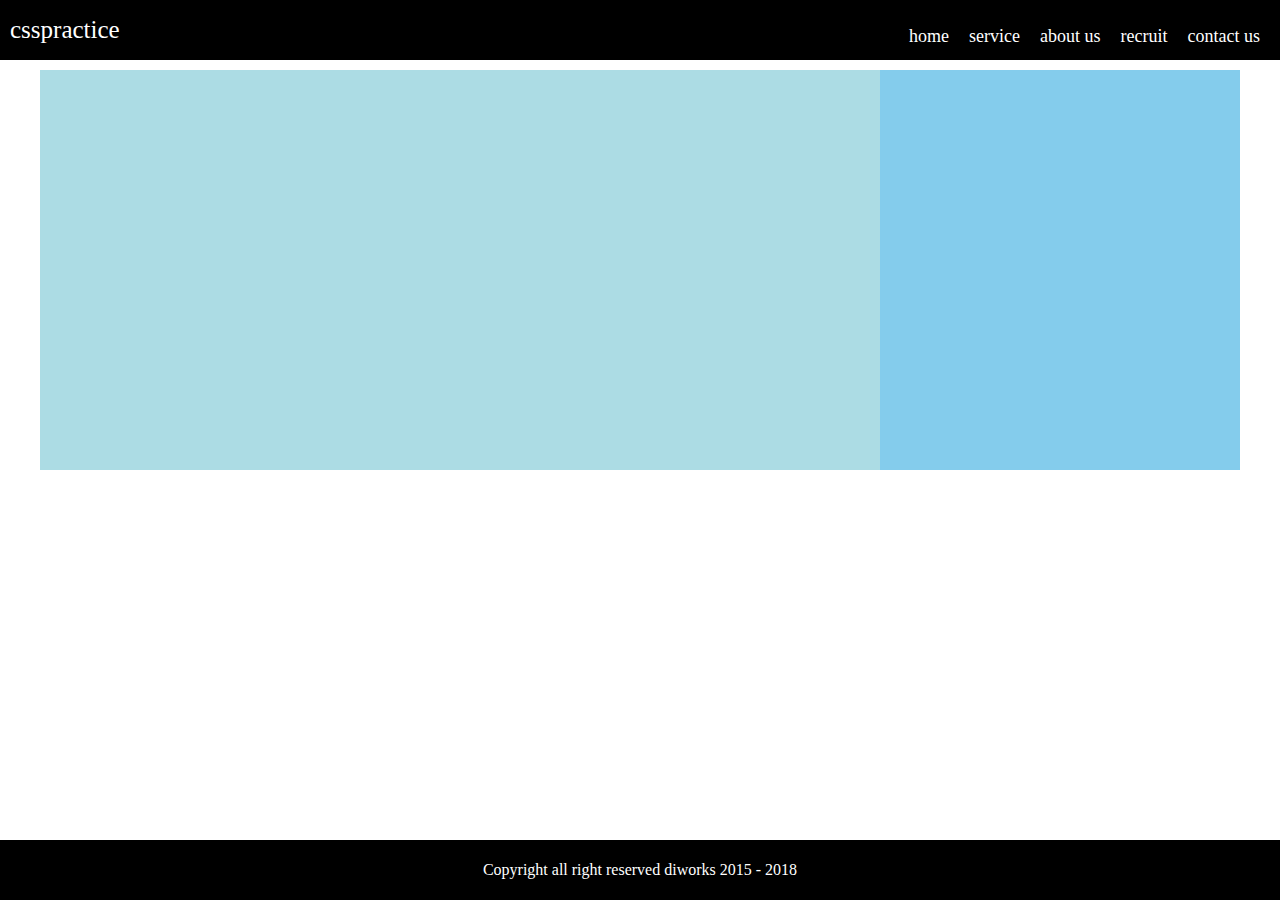
<file: index.html>
<!DOCTYPE html>
<html lang="ja">
    <head>
        <meta charset="UTF-8">
        <title>01_【演習①】2カラムレイアウト</title>
        <link rel="stylesheet" type="text/css" href="style.css">
    </head>
    <body>
        <header>
            <div class="logo">csspractice</div>
            <ul>
                <li>home</li>
                <li>service</li>
                <li>about us</li>
                <li>recruit</li>
                <li>contact us</li>
            </ul>
        </header>
        <main>
            <div class="main-container">
                <div class="left"></div>
                <div class="right"></div>
            </div>
        </main>
        <footer>
            Copyright all right reserved diworks 2015 - 2018
        </footer>
    </body>
</html>
</file>
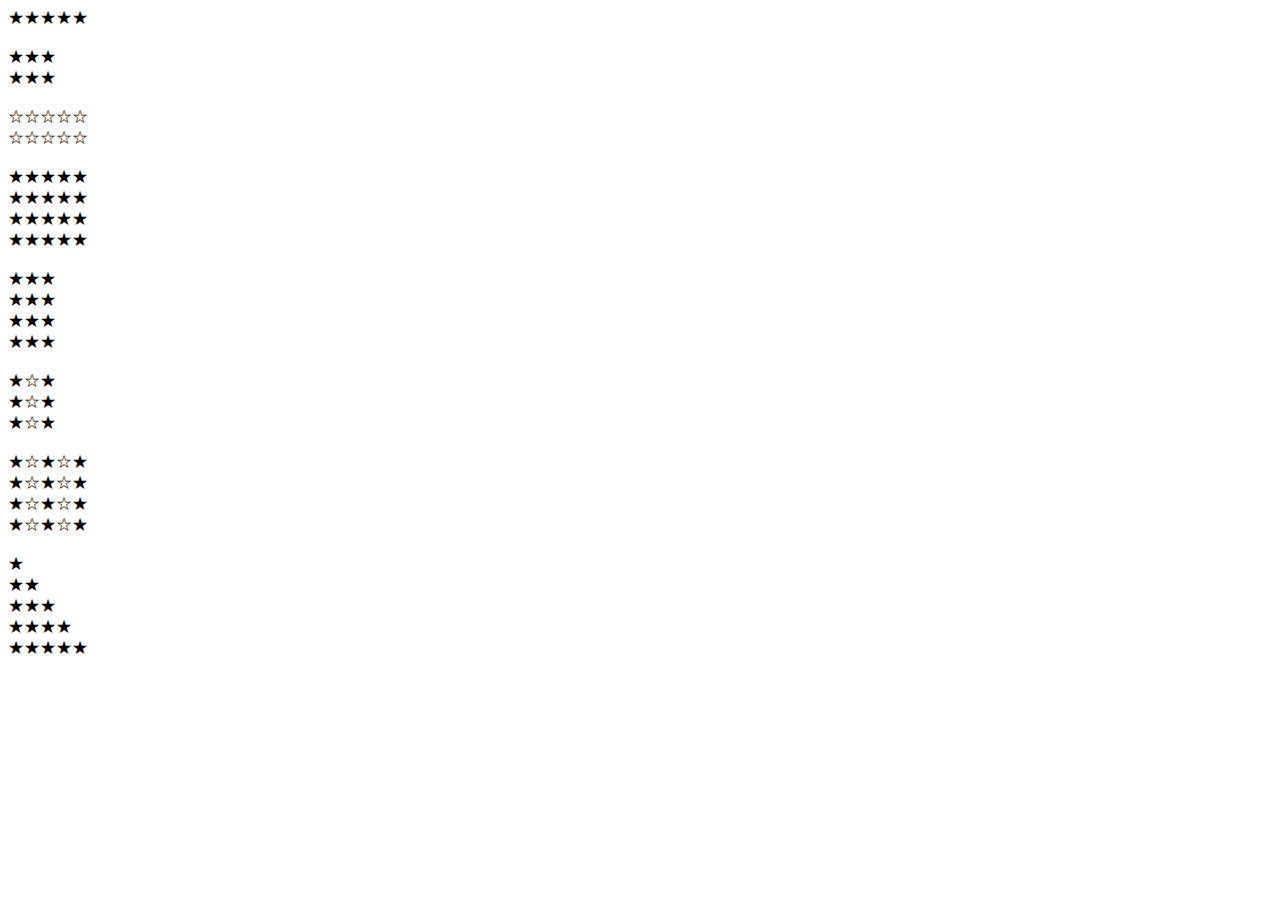
<file: JavaScript/1/index.html>
<!DOCTYPE html>
<html lang="ja">
    <head>
        <meta charset="UTF-8">
        <title>01_【演習】★の出力</title>
    </head>
    <body>
        <script type="text/javascript" src="script.js"></script>
    </body>
</html>
</file>
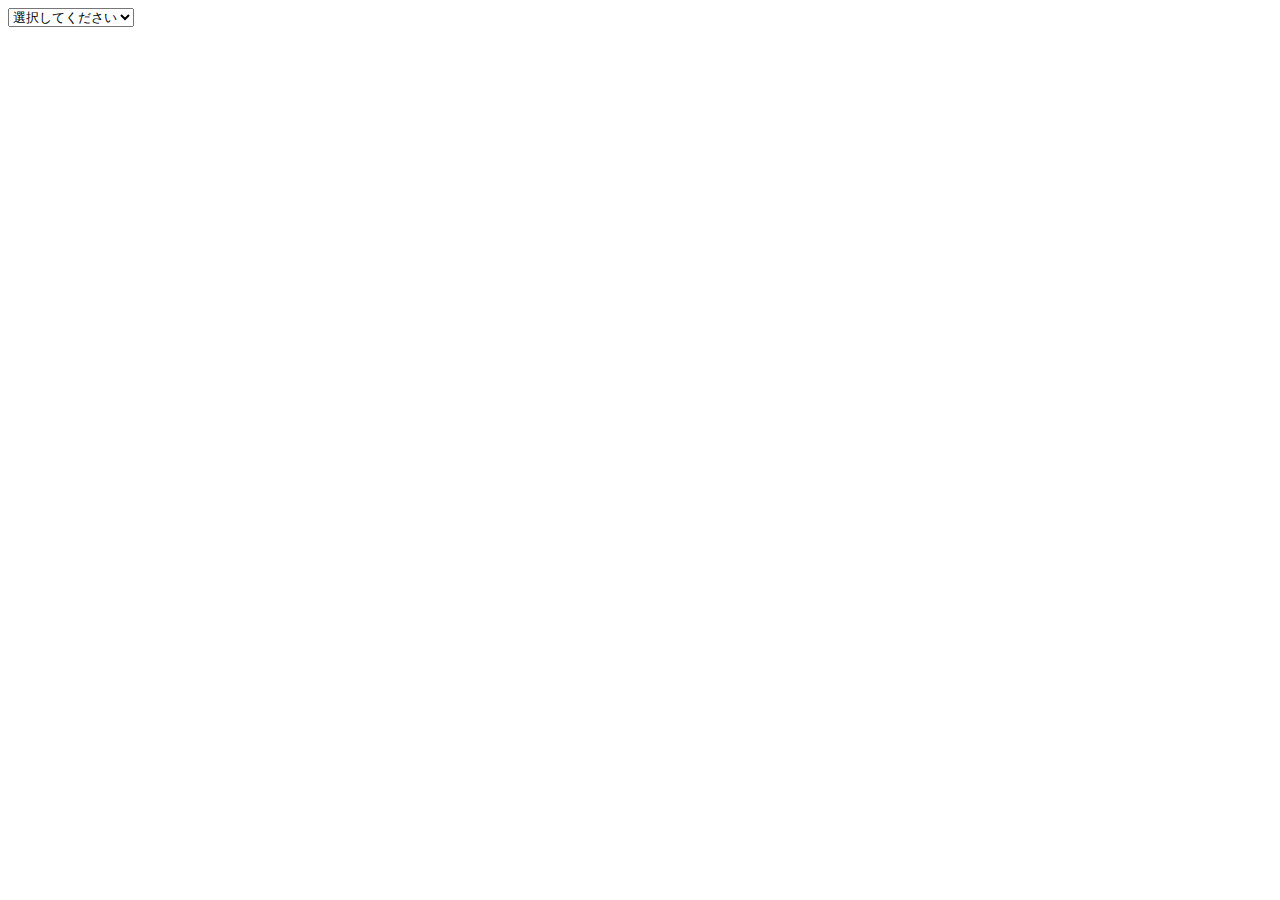
<file: JavaScript/2/index.html>
<!DOCTYPE html>
<title>02_【演習】for文でプルダウンメニューを作る</title>
<body>
<form>
    <select name="age">
        <option>選択してください</option>
        <script>
            for(var i = 18; i <= 65; i++){
              document.write("<option>");
              document.write(i);
              document.write("</option>");
            }
        </script>
    </select>
</form>
</body>
</file>
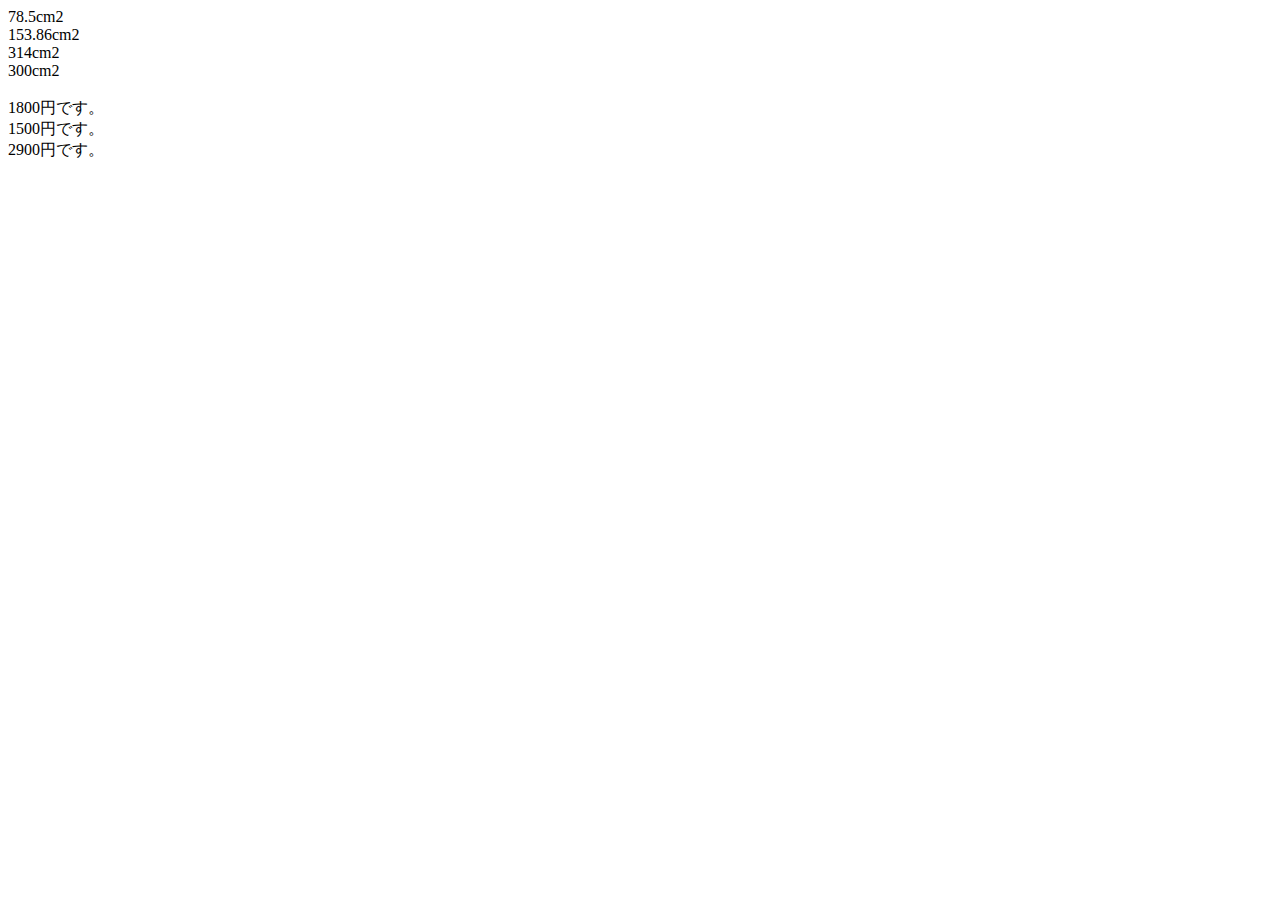
<file: JavaScript/3/index.html>
<!DOCTYPE html>
<html lang="ja">
    <head>
        <meta charset="UTF-8">
        <title>03_【演習】関数</title>
    </head>
    <body>
        <script type="text/javascript" src="script.js"></script>
    </body>
</html>
</file>
<file: style.css>
header{
    position: absolute;
    top: 0px;
    left: 0px;
    width: 100%;
    height: 60px;
    background-color: black;
}

.logo{
    float: left;
    padding-left: 10px;
    color: white;
    font-size: 25px;
    line-height: 60px;
}

header ul{
    float: right;
    line-height: 40px;
}

header ul li{
    float: left;
    list-style: none;
    padding-right: 20px;
    color: white;
    font-size: 18px;
}

main{
    clear: both;
}

.main-container{
    width: 95%;
    margin: 0 auto; margin-top: 70px;
}

.left{
    float: left;
    background-color: #acdce4;
    width: 70%;
    height: 400px;
    margin-bottom: 40px;
}

.right {
    float: left;
    background-color: #84ccec;
    width: 30%;
    height: 400px;
    margin-bottom: 40px; 
}

footer{
    clear: left;
    width: 100%;
    height: 60px;
    position: absolute;
    bottom: 0px;
    left: 0px;
    color: white;
    background-color: black;
    text-align: center;
    line-height: 60px;
}

/* test */
</file>
